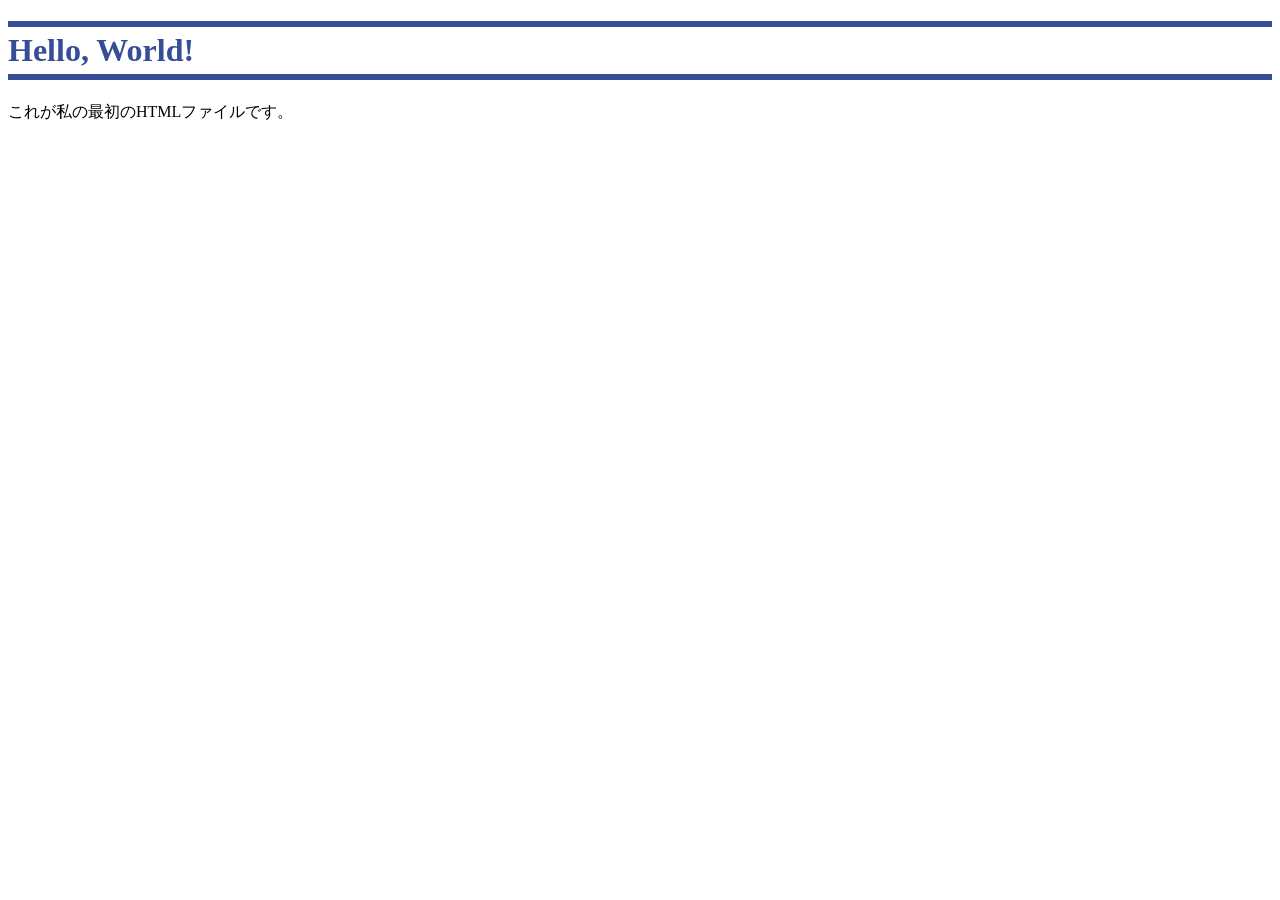
<file: 01/index.html>
<!DOCTYPE html>
<html>
  <head>
    <meta charset="utf-8">
    <link rel="stylesheet" href="style.css">
    <title>最初のページ</title>
  </head>
  <body>
    <h1>Hello, World!</h1>
    <p>これが私の最初のHTMLファイルです。</p>
  </body>
</html>
</file>
<file: 01/style.css>
h1 {
  color: #364e96;          /* 文字色 */
  padding: 5px 0;          /* 上下の余白 */
  border-top: solid 6px #364e96;     /* 上線 */
  border-bottom: solid 6px #364e96;  /* 下線 */
}
</file>
